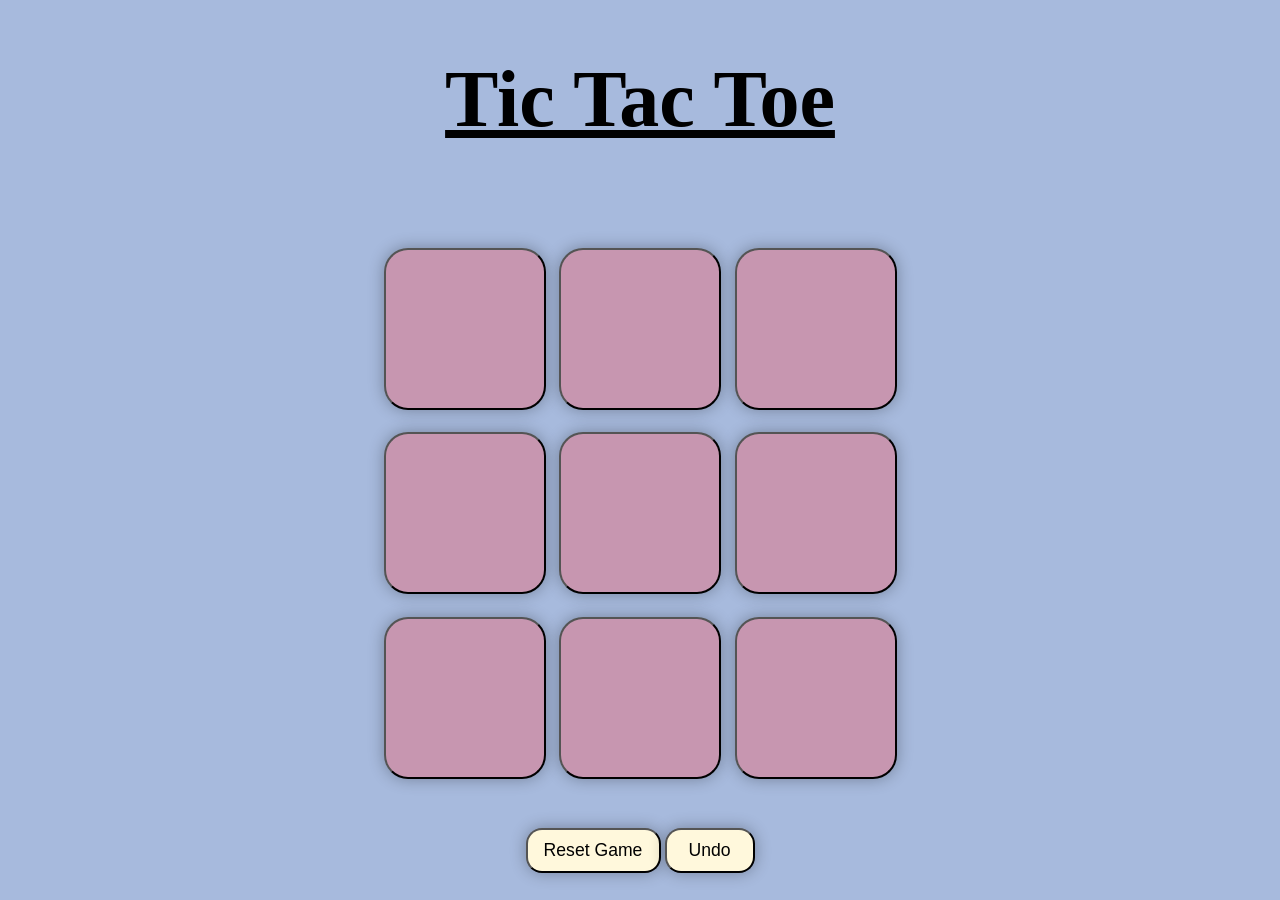
<file: index.html>
<!DOCTYPE html>
<html lang="en">

<head>
    <meta charset="UTF-8">
    <meta name="viewport" content="width=device-width, initial-scale=1.0">
    <title>Tic Tac Toe</title>
    <link rel="stylesheet" href="style.css">
</head>

<body>
    <div id= "win">
        <p id = "msg">Winner</p>
        <button id = "newGame">New Game</button>
    </div>
    <h1>Tic Tac Toe</h1>
    <div class="container">
        <div id="Game">
            <button id="box"></button>
            <button id="box"></button>
            <button id="box"></button>
            <button id="box"></button>
            <button id="box"></button>
            <button id="box"></button>
            <button id="box"></button>
            <button id="box"></button>
            <button id="box"></button>
        </div>
    </div>
    <button id="reset">Reset Game</button>
    <button id = "undo">Undo</button>
    <script src="TicTacToe.js"></script>
</body>

</html>
</file>
<file: style.css>
h1 {
    font-size: 5rem;
    text-align: center;
    text-decoration: underline;
}

body {
    background-color: rgb(167, 186, 221);
    text-align: center;
}

.container {
    height: 70vh;
    display: flex;
    flex-wrap: wrap;
    justify-content: center;
    gap: 1.5vmin;
    align-items: center;

    #box {
        height: 18vmin;
        width: 18vmin;
        background-color: rgb(199, 150, 176);
        border-radius: 1.5rem;
        font-size: 8vmin;
        box-shadow: 0 0 1rem rgba(0, 0, 0, 0.3);
    }
}

#Game {
    align-items: center;
    height: 60vmin;
    width: 60vmin;
    display: flex;
    flex-wrap: wrap;
    justify-content: center;
    gap: 1.5vmin;
}

#reset {
    height: 5vmin;
    width: 15vmin;
    background-color: cornsilk;
    font-size: 1.1rem;
    border-radius: 1rem;
    box-shadow: 0 0 1rem rgba(0, 0, 0, 0.3);
    overflow: hidden;
} 

#newGame{
    height: 10vmin;
    width: 30vmin;
    background-color: cornsilk;
    font-size: 2rem;
    border-radius: 1rem;
    box-shadow: 0 0 1rem rgba(0, 0, 0, 0.3);
    overflow: hidden;
}

#win{
    font-size: 5rem; 
    height: 100vh;
    display: none;
}

#undo{
    height: 5vmin;
    width: 10vmin;
    background-color: cornsilk;
    font-size: 1.1rem;
    border-radius: 1rem;
    box-shadow: 0 0 1rem rgba(0, 0, 0, 0.3);
    overflow: hidden;
}
</file>
<file: TTT.css>
h1 {
    font-size: 5rem;
    text-align: center;
    text-decoration: underline;
}

body {
    background-color: rgb(167, 186, 221);
    text-align: center;
}

.container {
    height: 70vh;
    display: flex;
    flex-wrap: wrap;
    justify-content: center;
    gap: 1.5vmin;
    align-items: center;

    #box {
        height: 18vmin;
        width: 18vmin;
        background-color: rgb(199, 150, 176);
        border-radius: 1.5rem;
        font-size: 8vmin;
        box-shadow: 0 0 1rem rgba(0, 0, 0, 0.3);
    }
}

#Game {
    align-items: center;
    height: 60vmin;
    width: 60vmin;
    display: flex;
    flex-wrap: wrap;
    justify-content: center;
    gap: 1.5vmin;
}

#reset {
    height: 5vmin;
    width: 15vmin;
    background-color: cornsilk;
    font-size: 1.1rem;
    border-radius: 1rem;
    box-shadow: 0 0 1rem rgba(0, 0, 0, 0.3);
    overflow: hidden;
} 

#newGame{
    height: 10vmin;
    width: 30vmin;
    background-color: cornsilk;
    font-size: 2rem;
    border-radius: 1rem;
    box-shadow: 0 0 1rem rgba(0, 0, 0, 0.3);
    overflow: hidden;
}

#win{
    font-size: 5rem; 
    height: 100vh;
    display: none;
}

#undo{
    height: 5vmin;
    width: 10vmin;
    background-color: cornsilk;
    font-size: 1.1rem;
    border-radius: 1rem;
    box-shadow: 0 0 1rem rgba(0, 0, 0, 0.3);
    overflow: hidden;
}
</file>
